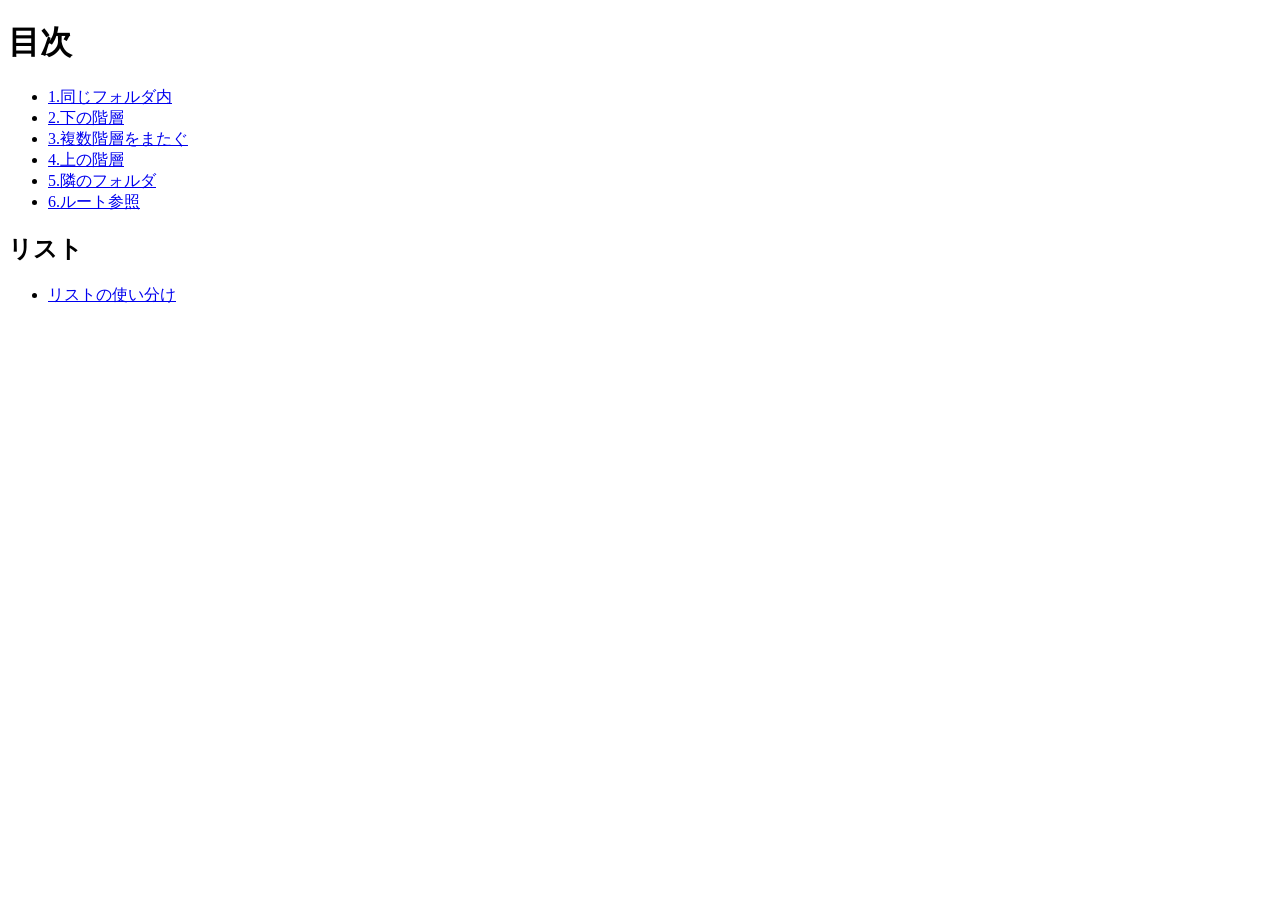
<file: index.html>
<!DOCTYPE html>
<html lang="ja">
<head>
  <meta charset="UTF-8">
   <title>20260521-hc</title>
</head>
<body>
    <h1>目次</h1>
    <ul>
        <li><a href="project_1/index.html">1.同じフォルダ内</a></li>
        <li><a href="project_2/index.html">2.下の階層</a></li>
        <li><a href="project_3/index.html">3.複数階層をまたぐ</a></li>
        <li><a href="project_4/index.html">4.上の階層</a></li>
        <li><a href="project_5/index.html">5.隣のフォルダ</a></li>
        <li><a href="project_6/index.html">6.ルート参照</a></li>
    </ul>
    <h2>リスト</h2>
    <ul>
        <li><a href="list/index.html">リストの使い分け</a></li>
    </ul>
</body>
</html>
</file>
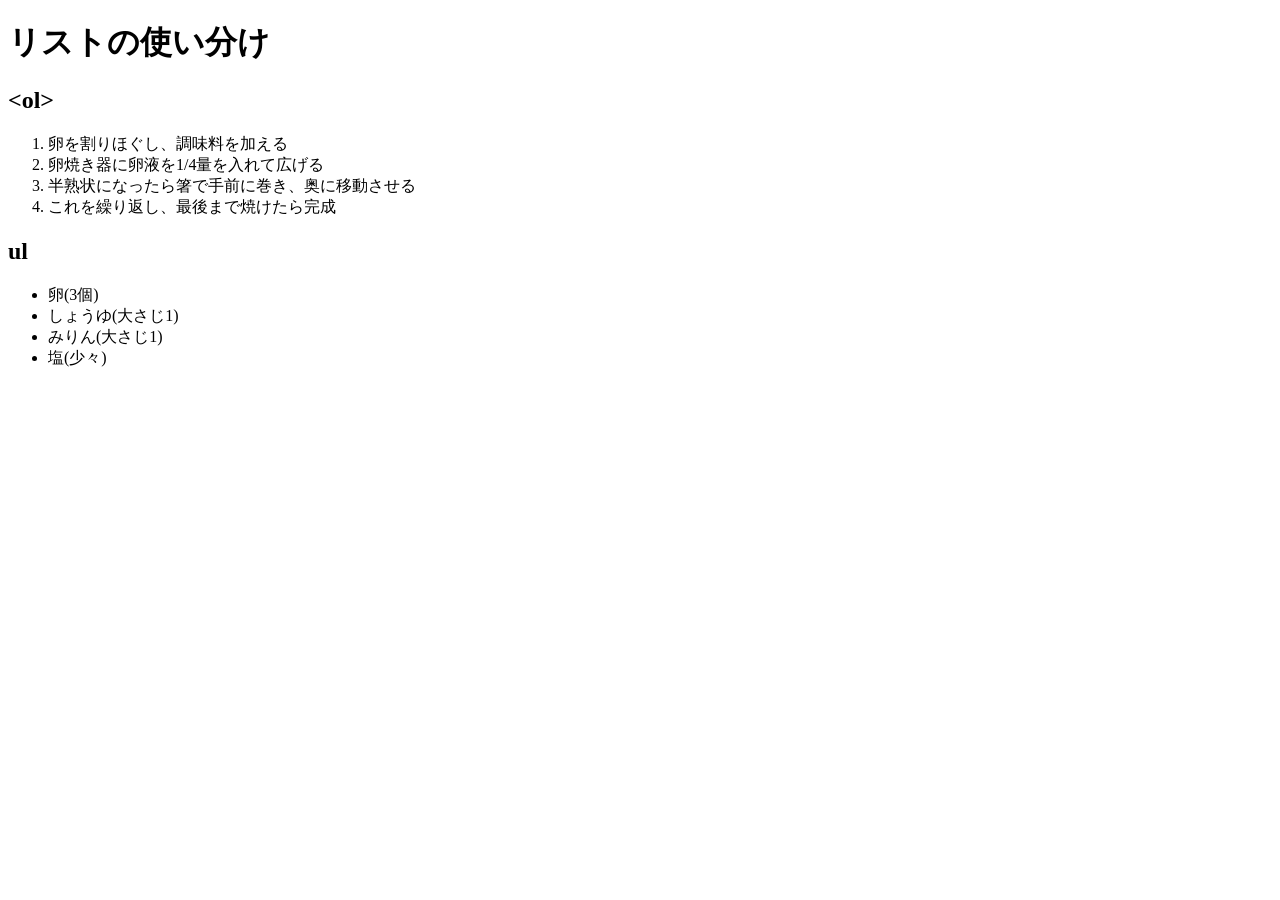
<file: list/index.html>
<!DOCTYPE html>
<html lang="ja">
<head>
    <meta charset="UTF-8">
    <title>リストの使い分け</title>
</head>
<body>
    <h1>リストの使い分け</h1>
    <h2>&lt;ol&gt;</h2>
    <ol>
        <li>卵を割りほぐし、調味料を加える</li>
        <li>卵焼き器に卵液を1/4量を入れて広げる</li>
        <li>半熟状になったら箸で手前に巻き、奥に移動させる</li>
        <li>これを繰り返し、最後まで焼けたら完成</li>
    </ol>

    <h2>ul</h2>
    <ul>
        <li>卵(3個)</li>
        <li>しょうゆ(大さじ1)</li>
        <li>みりん(大さじ1)</li>
        <li>塩(少々)</li>
    </ul>
</body>
</html>
</file>
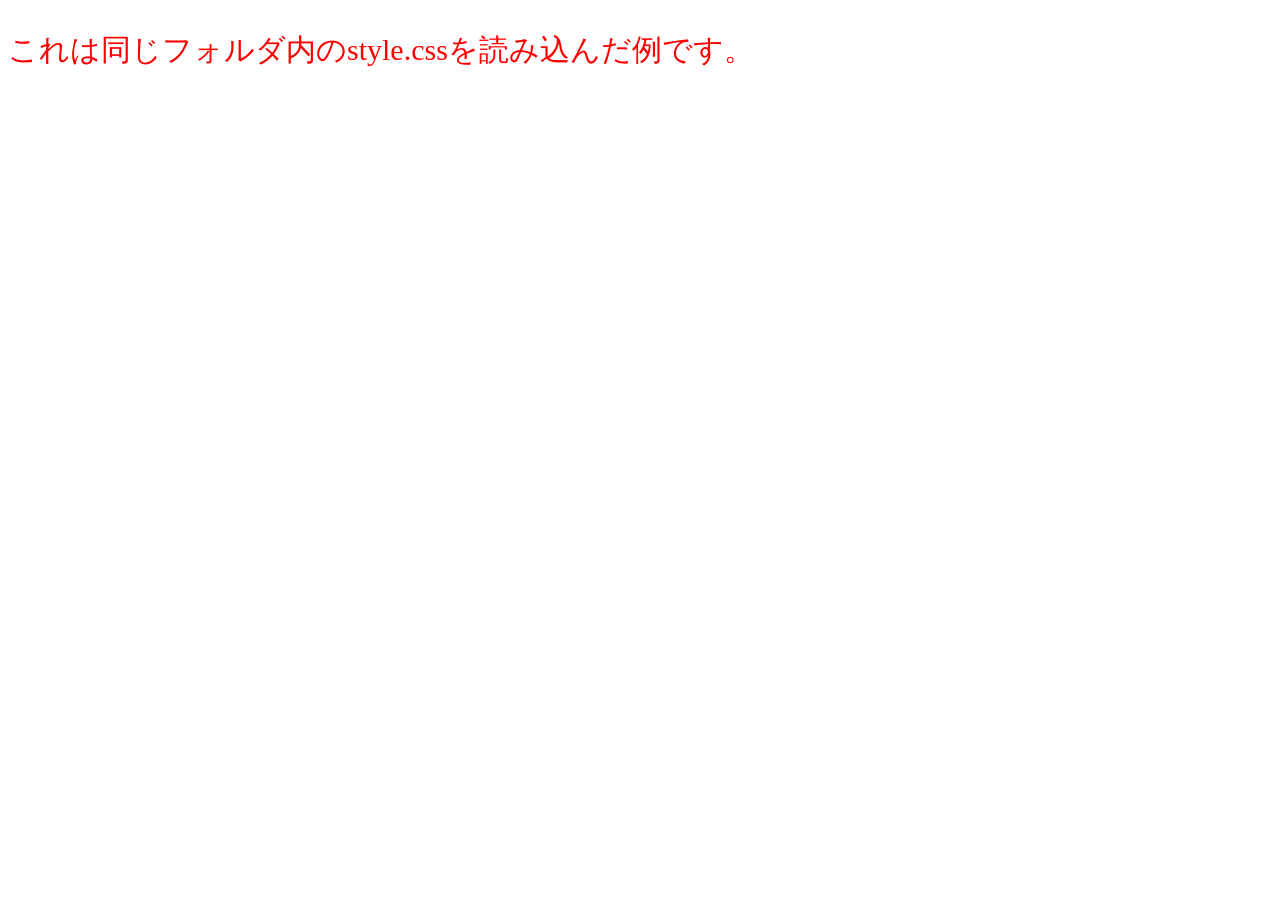
<file: project_1/index.html>
<!DOCTYPE html>
<html lang="ja">
<head>
    <meta charset="UTF-8">
    <title>1.同じフォルダ内</title>
    <link rel="stylesheet" href="styl.css">
   </head>
<body>
    <p>これは同じフォルダ内のstyle.cssを読み込んだ例です。</p> 
</body>
</html>
</file>
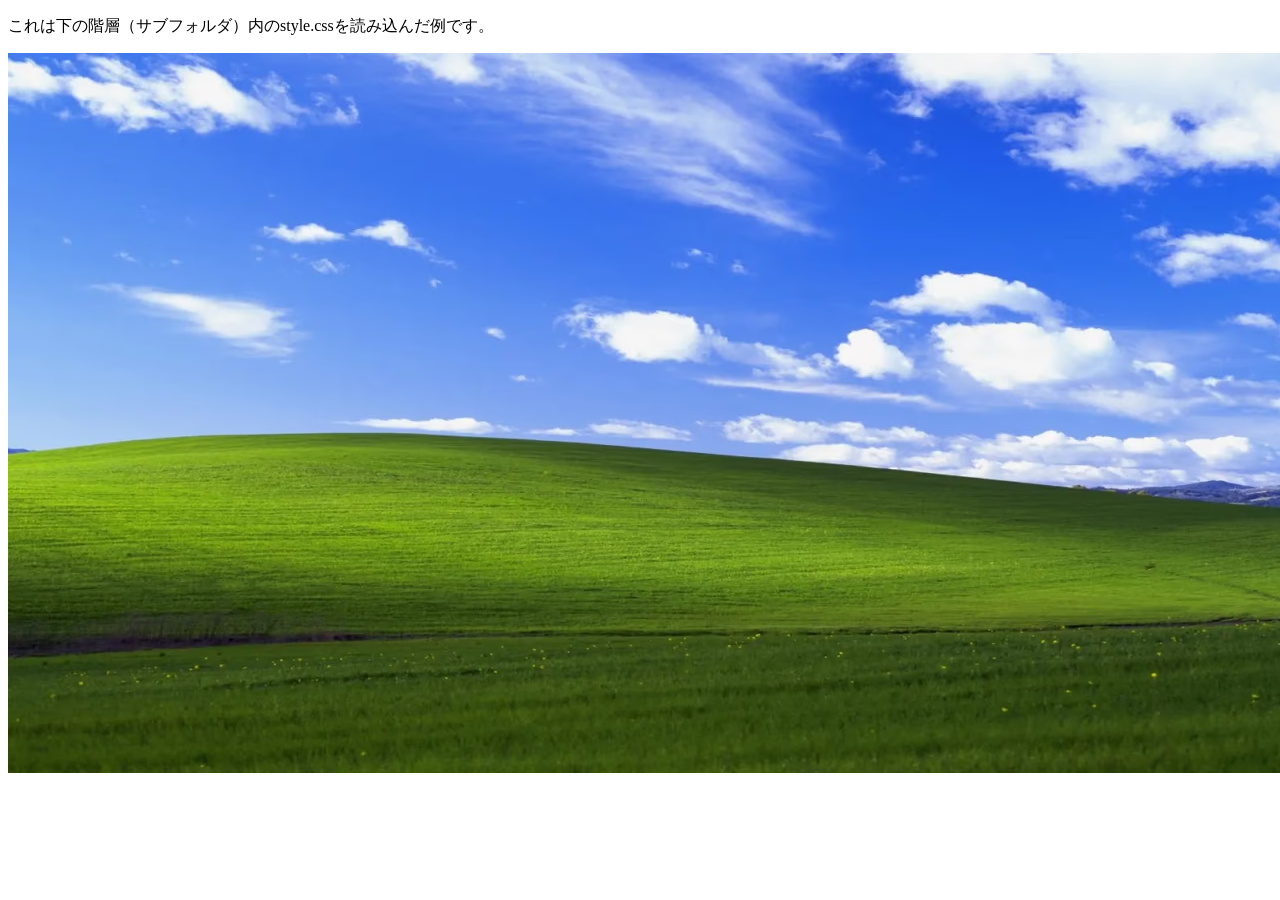
<file: project_2/index.html>
<!DOCTYPE html>
<html lang="ja">
<head>
    <meta charset="UTF-8">
    <title>2.下の階層(サブフォルダ)</title>
</head>
<body>
    <p>これは下の階層（サブフォルダ）内のstyle.cssを読み込んだ例です。</p>
    
    <img src="img/photo.jpg" alt="写真">
</body>
</html>
</file>
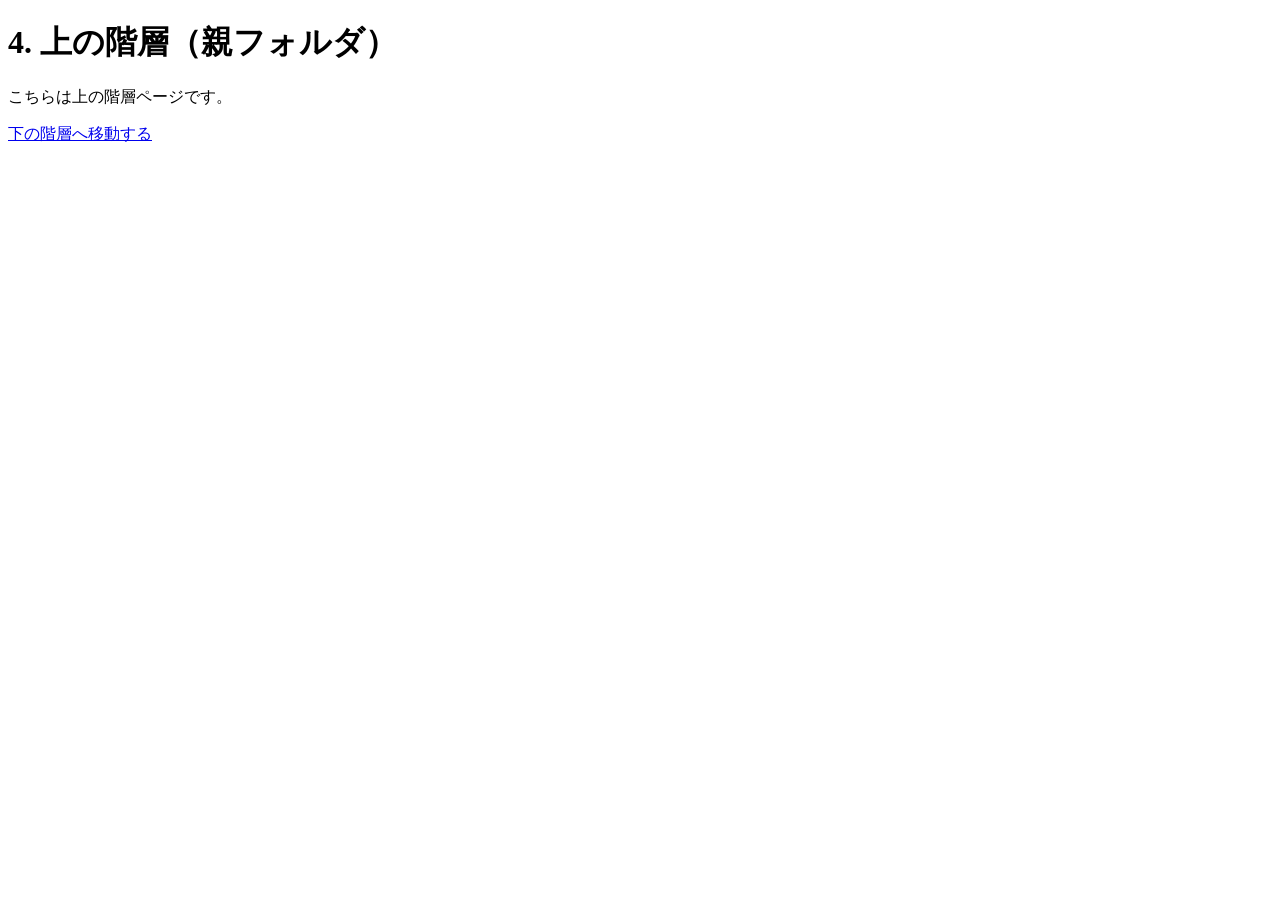
<file: project_4/index.html>
<!DOCTYPE html>
<html lang="ja">
<head>
    <meta charset="UTF-8">
    <title>4.上の階層(親フォルダ)</title>
</head>
<body>
    <h1>4. 上の階層（親フォルダ）</h1>
    <p>こちらは上の階層ページです。</p>
  <a href="sub/page.html">下の階層へ移動する</a>
</body>
</html>
</file>
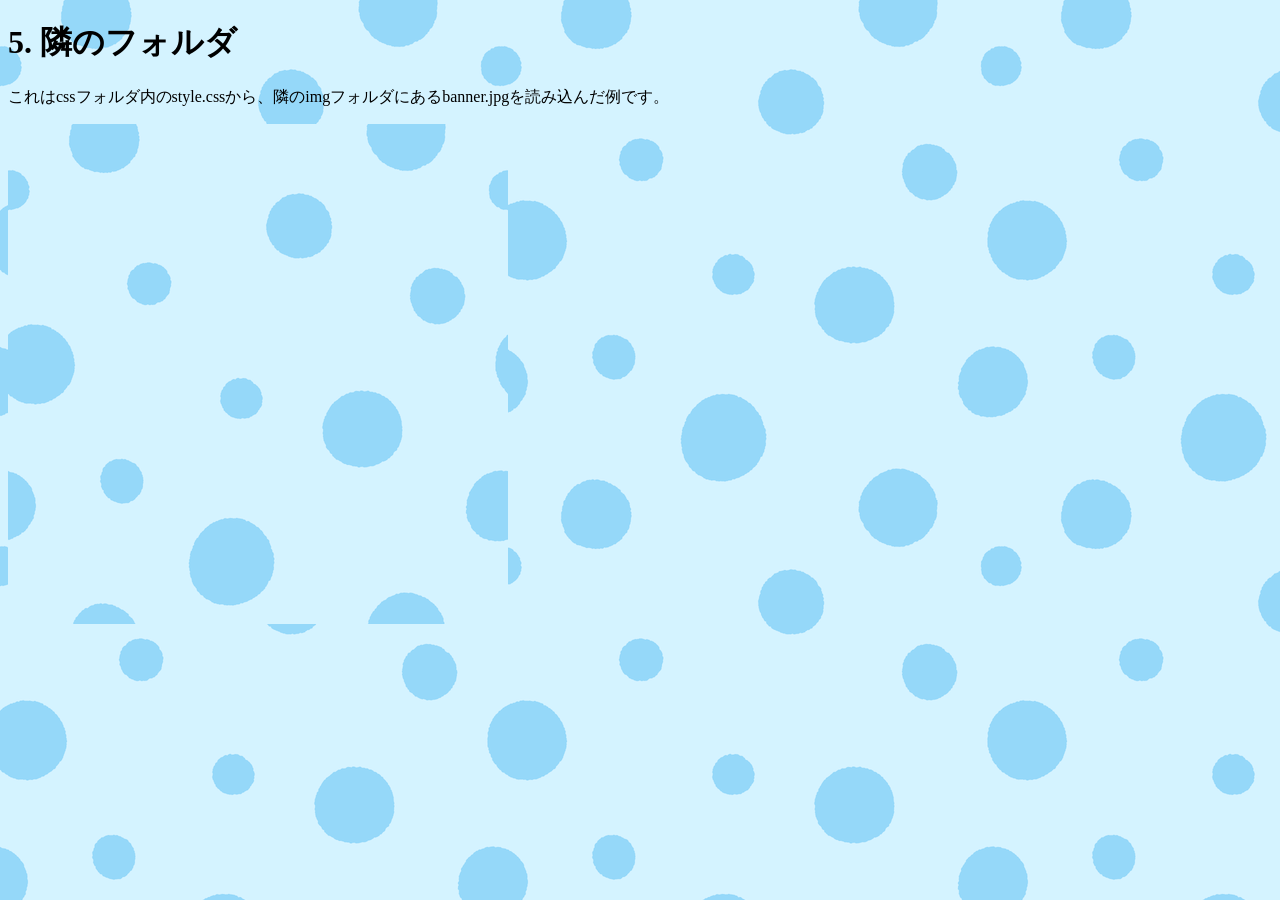
<file: project_5/index.html>
<!DOCTYPE html>
<html lang="ja">
<head>
  <meta charset="UTF-8">
  <title>5. 隣のフォルダ</title>
  <link rel="stylesheet" href="css/style.css">
</head>
<body>
  <h1>5. 隣のフォルダ</h1>
  <p>これはcssフォルダ内のstyle.cssから、隣のimgフォルダにあるbanner.jpgを読み込んだ例です。</p>
  <img src="img/bg.png" alt="背景画像">
</body>
</file>
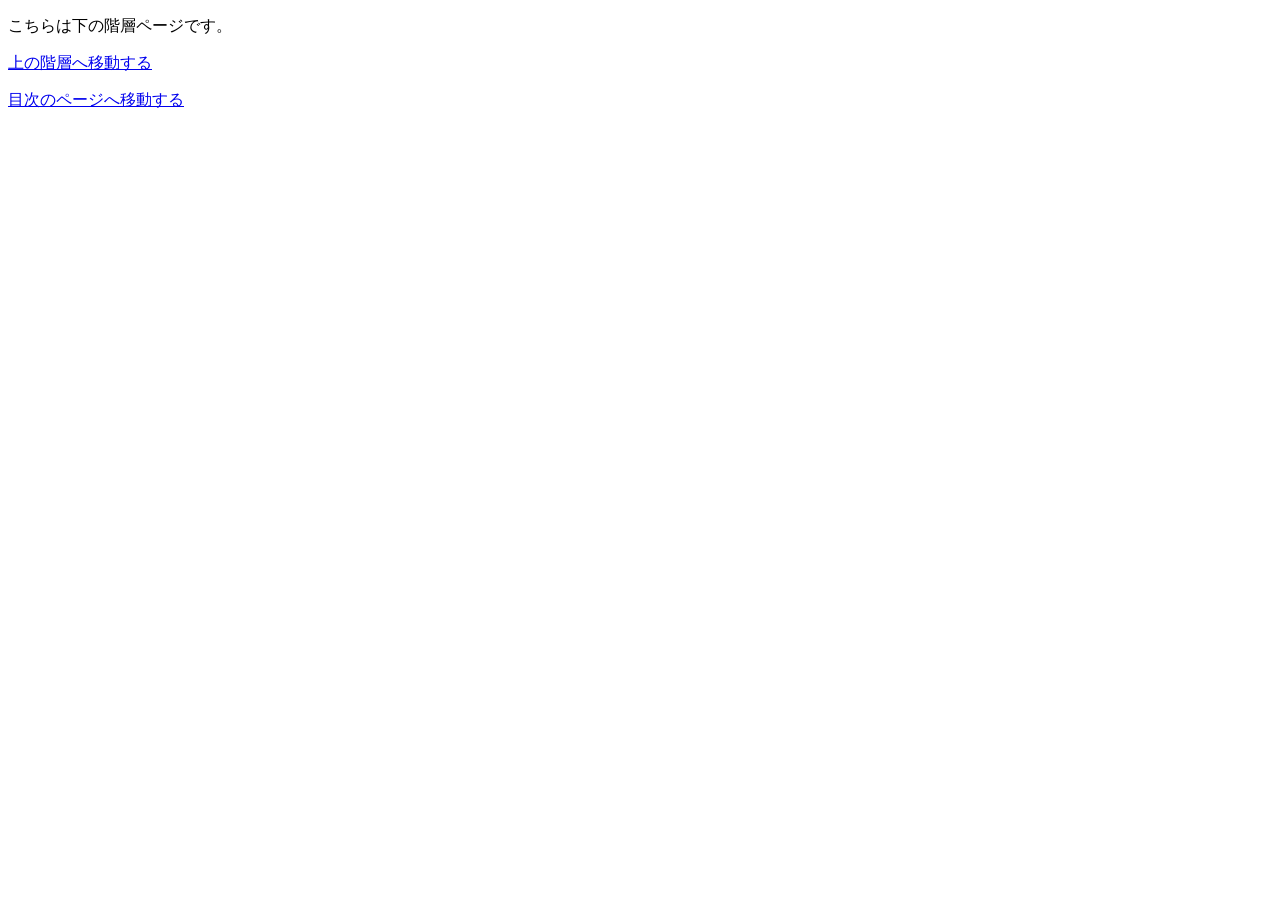
<file: project_4/sub/page.html>
<!DOCTYPE html>
<html lang="ja">
<head>
  <meta charset="UTF-8">
  <title>4. 上の階層（親フォルダ）</title>
</head>
<body>
  <p>こちらは下の階層ページです。</p>
  <p><a href="../index.html">上の階層へ移動する</a></p>
  <p><a href="../../index.html">目次のページへ移動する</a></p>
</body>
</html>
</file>
<file: project_1/styl.css>
@charset "utf-8";

p{
    color:red;
    font-size: 30px;
}
</file>
<file: project_5/css/style.css>
@charset "UTF-8";

body{
    background-image: url("../img/bg.png");
}
</file>
